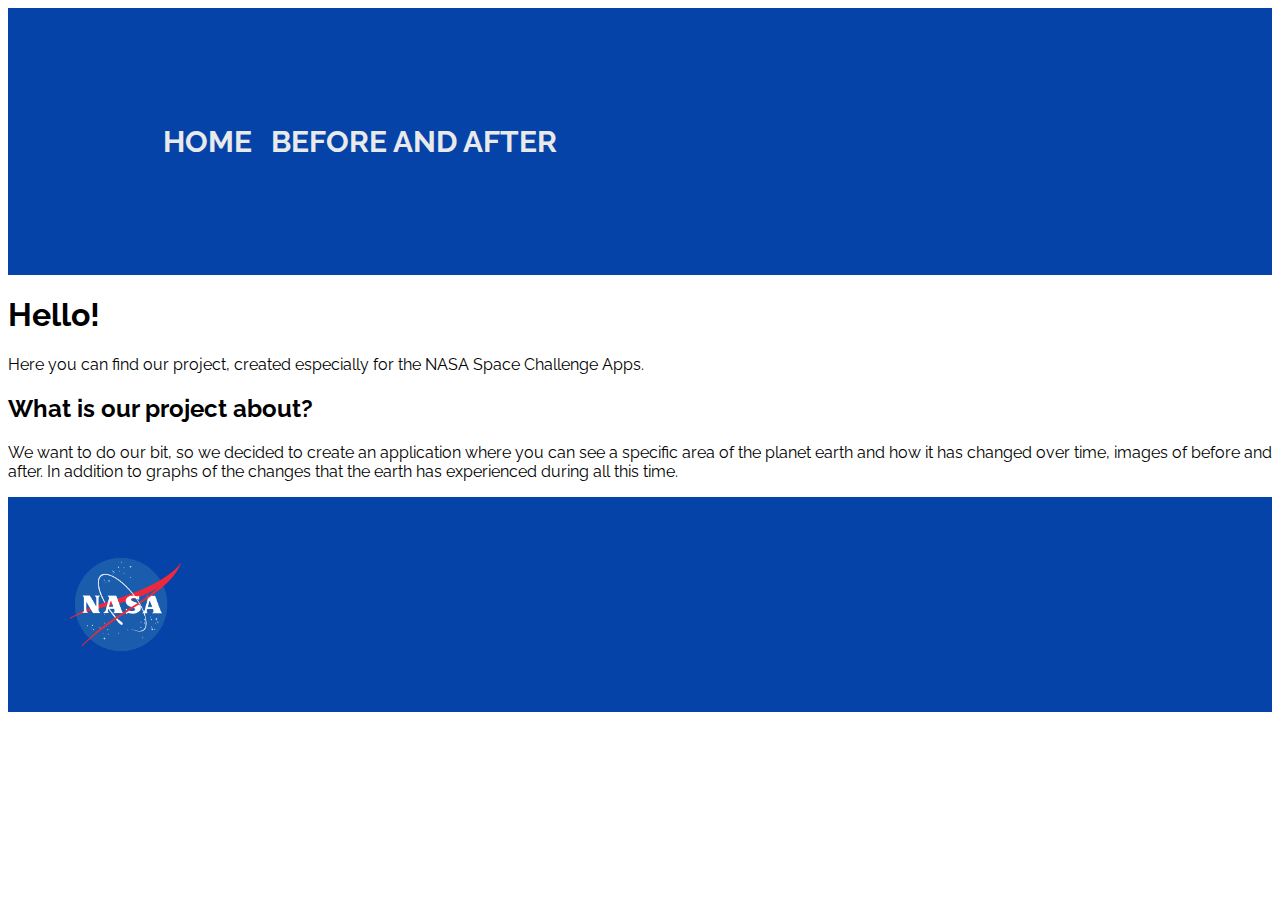
<file: index.html>
<!-- Use estension: Prettier to do format to all HTML-->
<!DOCTYPE html>
<html lang="en">
  <head>
    <meta charset="UTF-8" />
    <meta name="viewport" content="width=device-width" />
    <title>You can do science too</title>
    <link rel="stylesheet" href="index.css"/>

    <!-- We decide to use an API from Googlefonts. Our font is Poppins-->
    <link rel="preconnect" href="https://fonts.googleapis.com"/>
    <link rel="preconnect" href="https://fonts.gstatic.com" crossorigin/>
    <link rel="preconnect" href="https://fonts.googleapis.com"/>
    <link rel="preconnect" href="https://fonts.gstatic.com" crossorigin/>
    <link
      href="https://fonts.googleapis.com/css2?family=Raleway:wght@500&display=swap"
      rel="stylesheet"/>
  </head>

    <!-- We use three diferents pages:
    1 Index: a little introduction about the subject
    2 Earth: we show the maps, graphs
    3 Resources: we put all sources that we decide to use for this project -->
  <div>
    <header>
      <div class="box">
        <nav>
          <ul class="navegacion">
            <li><a href="index.html">Home</a></li>
            <li><a href="earth.html">Before and after</a></li>        
          </ul>
        </nav>
      </div>
    </header>
  </div>

  <main>
    <section class="principal">
      <h1 class="tituloPrincipal">Hello!</h1>
      <p>
        Here you can find our project, created especially for the NASA Space Challenge Apps. 
      </p>
      <h2 class="question">What is our project about?</h2>
      <p>  
        We want to do our bit, so we decided to create an application where you can see a specific area of the planet earth and how it has changed over time, images of before and after. In addition to graphs of the changes that the earth has experienced during all this time. 
      </p>
    </section>
  </main>
  <footer>
    <img class="nasa" src="img/NASA.png"/>
  </footer>
</body>
</html>
</html>
</file>
<file: index.css>
body{
    font-family: 'Raleway', sans-serif; 
}

header{
    background: #0543A9;
    padding: 100px;
}

.caja{
    width: 940px;
    position: relative;
    margin: 0 auto;
}

.nav{
    position: absolute;
    top: 110px;
    right: 0;
}

nav li{
    display: inline;
    margin: 0 0 0 15px;
}

nav a{
    text-transform: uppercase;
    color: #E8E9E9;
    font-weight: bold;
    text-decoration: none;
    font-size: 30px;
}

nav a:hover{
    color: #78a4c8;
    text-decoration: underline;
}

.ul{
    display: inline-block;
    vertical-align: top;
    width: 30%;
    margin-right: 35%;
}

.nasa{
    display: center;
    vertical-align: top;
    width: 10%;
    margin-right: 15%;
}

footer{
    background: #0543A9;
    padding: 60px;
}
</file>
